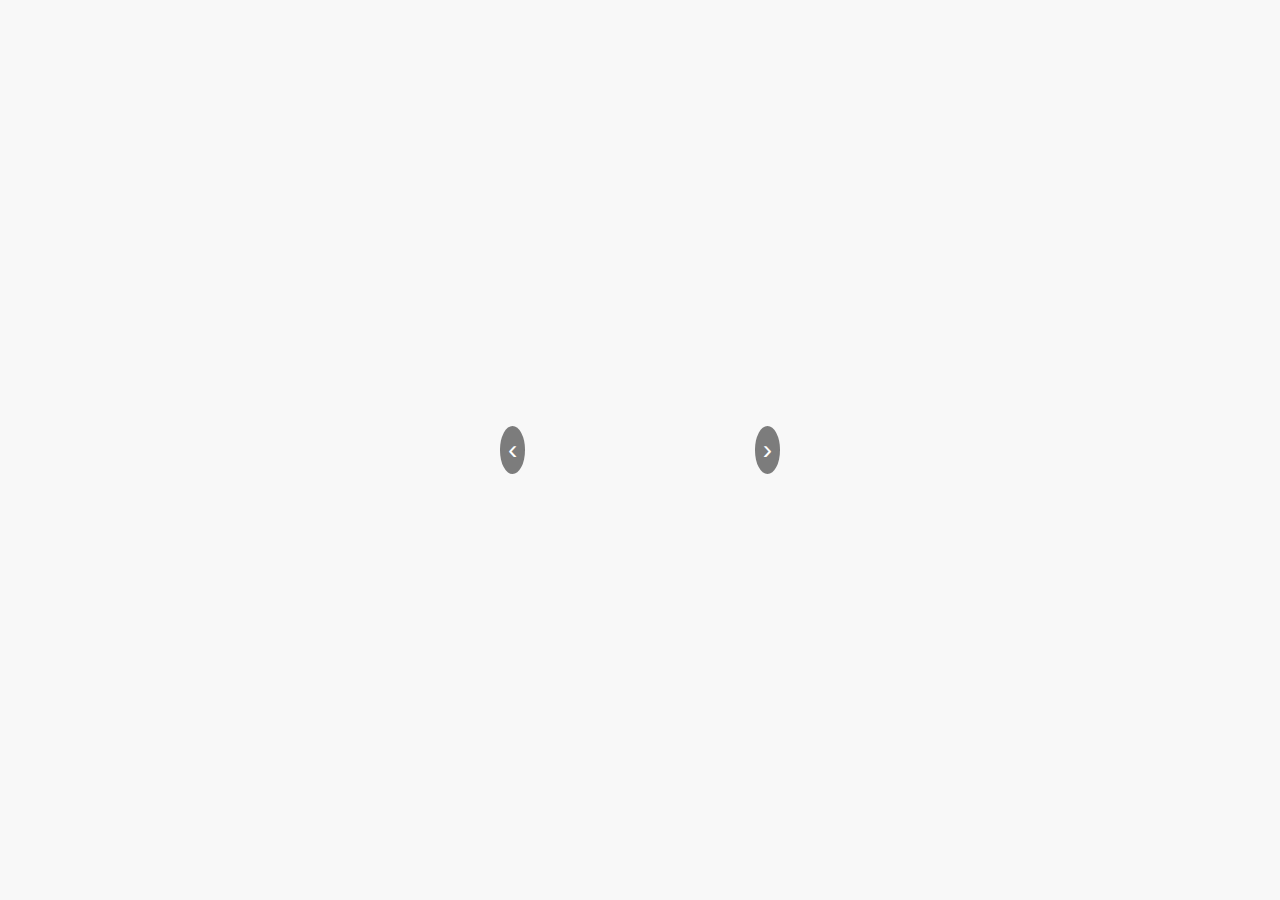
<file: demo.html>
<!DOCTYPE html>
<html lang="en">
<head>
  <meta charset="UTF-8">
  <meta name="viewport" content="width=device-width, initial-scale=1.0">
  <title>Card Carousel with Pause on Hover</title>
  <style>
    * {
      margin: 0;
      padding: 0;
      box-sizing: border-box;
      font-family: Arial, sans-serif;
    }

    body {
      display: flex;
      justify-content: center;
      align-items: center;
      height: 100vh;
      background: #f8f8f8;
    }

    .carousel {
      position: relative;
      width: 300px;
      overflow: hidden;
    }

    .slides {
      display: flex;
      width: 500%; /* 5 slides */
      animation: slide 25s infinite;
    }

    .slide {
      width: 100%;
      flex-shrink: 0;
      display: flex;
      justify-content: center;
    }

    /* Card Design */
    .card1 {
      position: relative;
      width: 250px;
      background: #fff;
      padding: 15px;
      border-radius: 12px;
      box-shadow: 0 4px 8px rgba(0,0,0,0.1);
      text-align: center;
    }

    .card1 img {
      width: 150px;
      height: auto;
    }

    .discount1 {
      position: absolute;
      top: 10px;
      left: 10px;
      background: red;
      color: #fff;
      padding: 5px 8px;
      border-radius: 6px;
      font-size: 14px;
    }

    .wishlist1 {
      position: absolute;
      top: 10px;
      right: 10px;
      font-size: 20px;
      cursor: pointer;
    }

    .product-title1 {
      margin: 10px 0;
      font-weight: bold;
      font-size: 16px;
    }

    .rating1 {
      color: #f39c12;
      margin-bottom: 5px;
    }

    .price1 {
      font-size: 18px;
      font-weight: bold;
      margin: 8px 0;
    }

    .quantity1 {
      display: flex;
      justify-content: center;
      gap: 10px;
      align-items: center;
    }

    .quantity1 input {
      width: 50px;
      text-align: center;
    }

    .add-to-cart1 {
      background: #27ae60;
      color: white;
      padding: 6px 12px;
      border-radius: 6px;
      cursor: pointer;
      font-size: 14px;
    }

    /* Auto-slide animation */
    @keyframes slide {
      0%, 16% { transform: translateX(0%); }
      20%, 36% { transform: translateX(-100%); }
      40%, 56% { transform: translateX(-200%); }
      60%, 76% { transform: translateX(-300%); }
      80%, 96% { transform: translateX(-400%); }
      100% { transform: translateX(0%); }
    }

    /* Navigation Arrows */
    .nav {
      position: absolute;
      top: 50%;
      transform: translateY(-50%);
      font-size: 28px;
      background: rgba(0,0,0,0.5);
      color: white;
      padding: 8px;
      cursor: pointer;
      border-radius: 50%;
      z-index: 2;
    }

    .prev { left: 10px; }
    .next { right: 10px; }
  </style>
</head>
<body>

  <div class="carousel" id="carousel">
    <!-- Slides -->
    <div class="slides" id="slides">
      <!-- Slide 1 -->
      <div class="slide">
        <div class="card1">
          <div class="discount1">-30%</div>
          <div class="wishlist1">♡</div>
          <img src="./images/mid-fix-removebg-preview.png" alt="Product Image">
          <div class="product-title1">Sunstar Fresh Melon Juice</div>
          <div class="rating1">1 UNIT ⭐ <span>4.5</span></div>
          <div class="price1">$18.00</div>
          <div class="quantity1">
            <input type="number" value="1" min="1">
            <span class="add-to-cart1">Add to Cart</span>
          </div>
        </div>
      </div>

      <!-- Slide 2 -->
      <div class="slide">
        <div class="card1">
          <div class="discount1">-20%</div>
          <div class="wishlist1">♡</div>
          <img src="./images/heart.png" alt="Product Image">
          <div class="product-title1">Fresh Apple Juice</div>
          <div class="rating1">1 UNIT ⭐ <span>4.8</span></div>
          <div class="price1">$22.00</div>
          <div class="quantity1">
            <input type="number" value="1" min="1">
            <span class="add-to-cart1">Add to Cart</span>
          </div>
        </div>
      </div>

      <!-- Slide 3 -->
      <div class="slide">
        <div class="card1">
          <div class="discount1">-15%</div>
          <div class="wishlist1">♡</div>
          <img src="./images/logo.png" alt="Product Image">
          <div class="product-title1">Orange Fresh Juice</div>
          <div class="rating1">1 UNIT ⭐ <span>4.7</span></div>
          <div class="price1">$20.00</div>
          <div class="quantity1">
            <input type="number" value="1" min="1">
            <span class="add-to-cart1">Add to Cart</span>
          </div>
        </div>
      </div>

      <!-- Slide 4 -->
      <div class="slide">
        <div class="card1">
          <div class="discount1">-10%</div>
          <div class="wishlist1">♡</div>
          <img src="./images/smooth_fruit.png" alt="Product Image">
          <div class="product-title1">Mango Smoothie</div>
          <div class="rating1">1 UNIT ⭐ <span>4.6</span></div>
          <div class="price1">$25.00</div>
          <div class="quantity1">
            <input type="number" value="1" min="1">
            <span class="add-to-cart1">Add to Cart</span>
          </div>
        </div>
      </div>

      <!-- Slide 5 -->
      <div class="slide">
        <div class="card1">
          <div class="discount1">-5%</div>
          <div class="wishlist1">♡</div>
          <img src="./images/product-thumb-3.png" alt="Product Image">
          <div class="product-title1">Heinz Tomato Ketchup</div>
          <div class="rating1">1 UNIT ⭐ <span>4.9</span></div>
          <div class="price1">$15.00</div>
          <div class="quantity1">
            <input type="number" value="1" min="1">
            <span class="add-to-cart1">Add to Cart</span>
          </div>
        </div>
      </div>
    </div>

    <!-- Manual Navigation -->
    <div class="nav prev" onclick="plusSlides(-1)">‹</div>
    <div class="nav next" onclick="plusSlides(1)">›</div>
  </div>

  <script>
    let index = 0;
    const slides = document.getElementById("slides");
    const totalSlides = document.querySelectorAll(".slide").length;

    // Auto slide is handled by CSS, but we’ll control it with JS too
    let autoSlide;

    function showSlide(i) {
      index = (i + totalSlides) % totalSlides;
      slides.style.animation = "none"; // stop CSS animation
      slides.style.transition = "transform 0.5s ease-in-out";
      slides.style.transform = `translateX(-${index * 100}%)`;
    }

    function plusSlides(n) {
      showSlide(index + n);
    }

    // Pause on hover
    const carousel = document.getElementById("carousel");

    carousel.addEventListener("mouseenter", () => {
      slides.style.animationPlayState = "paused";
    });

    carousel.addEventListener("mouseleave", () => {
      slides.style.animationPlayState = "running";
    });
  </script>

</body>
</html>
</file>
